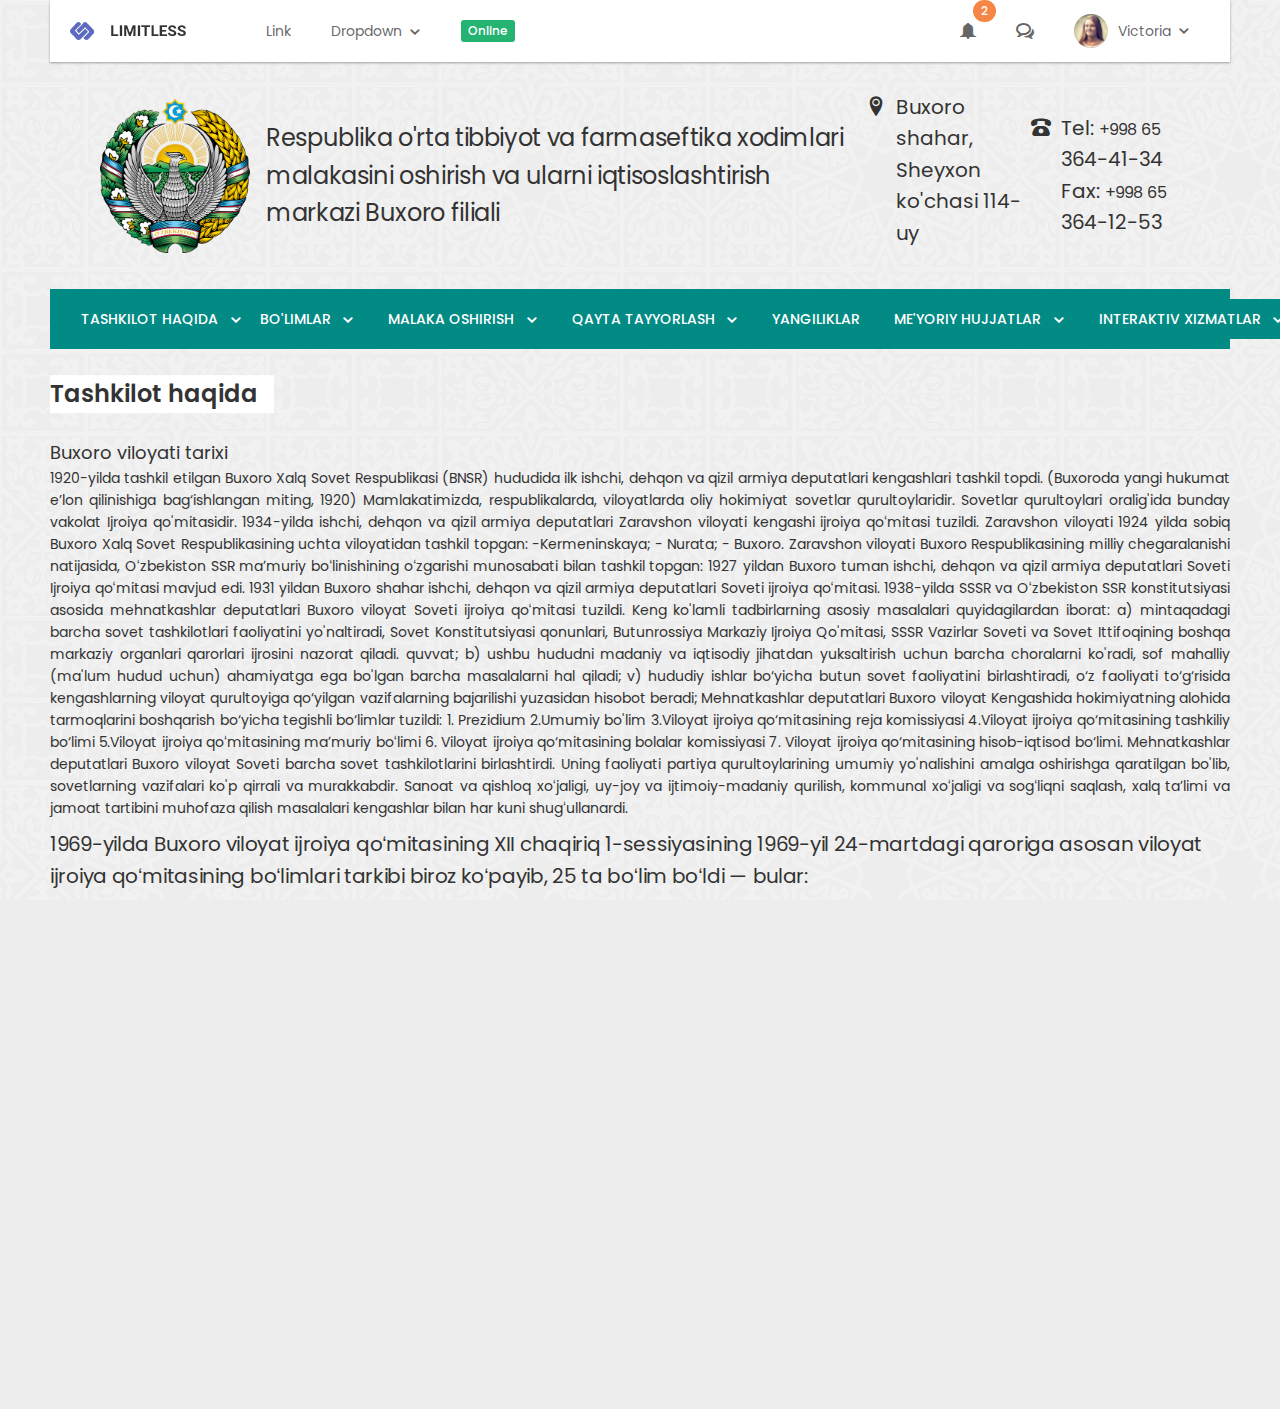
<file: pages/tashkilot_haqida.html>
<!DOCTYPE html>
<html lang="en">

<head>
    <meta charset="UTF-8">
    <meta http-equiv="X-UA-Compatible" content="IE=edge">
    <meta name="viewport" content="width=device-width, initial-scale=1.0">
    <title>Document</title>

    <link rel="preconnect" href="https://fonts.googleapis.com">
    <link rel="preconnect" href="https://fonts.gstatic.com" crossorigin>
    <link href="https://fonts.googleapis.com/css2?family=Poppins:wght@400;500;600;700;800&display=swap"
        rel="stylesheet">

    <!-- Global stylesheets -->
    <link href="https://fonts.googleapis.com/css?family=Roboto:400,300,100,500,700,900" rel="stylesheet"
        type="text/css">
    <link href="../global_assets/css/icons/icomoon/styles.min.css" rel="stylesheet" type="text/css">
    <link href="../assets/css/all.min.css" rel="stylesheet" type="text/css">
    <!-- /global stylesheets -->

    <link rel="stylesheet" href="../style.css">

    <!-- Core JS files -->
    <script src="../global_assets/js/main/jquery.min.js"></script>
    <script src="../global_assets/js/main/bootstrap.bundle.min.js"></script>
    <!-- /core JS files -->

    <!-- Theme JS files -->
    <script src="../global_assets/js/plugins/extensions/jquery_ui/core.min.js"></script>
    <script src="../global_assets/js/plugins/forms/selects/select2.min.js"></script>
    <script src="../global_assets/js/plugins/forms/selects/bootstrap_multiselect.js"></script>
    <script src="../global_assets/js/plugins/notifications/pnotify.min.js"></script>
    <script src="../global_assets/js/plugins/notifications/noty.min.js"></script>
    <script src="../global_assets/js/plugins/notifications/jgrowl.min.js"></script>

    <script src="../assets/js/app.js"></script>

    <script src="../global_assets/js/plugins/forms/selects/select2.min.js"></script>
    <script src="../global_assets/js/demo_pages/form_select2.js"></script>

    <script src="https://cdn.jsdelivr.net/npm/@popperjs/core@2.11.5/dist/umd/popper.min.js"
        integrity="sha384-Xe+8cL9oJa6tN/veChSP7q+mnSPaj5Bcu9mPX5F5xIGE0DVittaqT5lorf0EI7Vk"
        crossorigin="anonymous"></script>
    <script src="https://cdn.jsdelivr.net/npm/bootstrap@5.2.0-beta1/dist/js/bootstrap.min.js"
        integrity="sha384-kjU+l4N0Yf4ZOJErLsIcvOU2qSb74wXpOhqTvwVx3OElZRweTnQ6d31fXEoRD1Jy"
        crossorigin="anonymous"></script>
</head>

<body>
    <!-- Main navbar -->
    <!-- <div class="navbar navbar-expand-lg navbar-dark bg-light navbar-static d-flex justify-content-between align-items-center"
        style="padding: 0 100px">
        <div class="navbar-brand text-star">
            <a href="#" class="d-inline-block">
                <div class="language">
                    <a href="#" title="Русский"><img src="../images/rus.jpg" alt=""></a>
                    <a href="#" title="Узбекский" class="px-2"><img src="../images/uzb.jpg" alt=""></a>
                </div>
            </a>
        </div>

        <div class="w-25">
            <input type="search" class="form-control w-100" placeholder="Nima qidiryapsiz?">
        </div>


        <div class="view w-25 d-flex justify-content-end">
            <a href="#" class="icon-phone2 btn btn-light"></a>
            <a href="#" class="incFont btn btn-light">A+</a>
            <a href="#" class="resetFont btn btn-light">A</a>
            <a href="#" class="decFont btn btn-light">A-</a>
        </div>

        <div class="uzstyle d-flex justify-content-end w-25">
            <a href="#" class="px-2 text-center text-dark"><img src="../images/gerb.png" alt="Герб Узбекистана"
                    style="width: 20px;"><br>Gerb</a>
            <a href="#" class="px-2 text-center text-dark"><img src="../images/uzb.jpg" alt="Флаг Узбекистана"
                    style="width: 20px;"><br>Bayroq</a>
            <a href="#" class="px-2 text-center text-dark"><img src="../images/madhiya.png" alt="Гимн Узбекистана"
                    style="width: 20px;"><br>Madhiya</a>
        </div>

    </div> -->
    <!-- /main navbar -->

    <div class="navbar navbar-light navbar-expand-xl">
        <div class="navbar-brand wmin-0 mr-5">
            <a href="index.html" class="d-inline-block">
                <img src="../global_assets/images/logo_dark.png" alt="">
            </a>
        </div>

        <div class="d-xl-none">
            <button class="navbar-toggler" type="button" data-toggle="collapse" data-target="#navbar-demo3-mobile">
                <i class="icon-grid3"></i>
            </button>
        </div>

        <div class="navbar-collapse collapse" id="navbar-demo3-mobile">
            <ul class="navbar-nav">
                <li class="nav-item"><a href="#" class="navbar-nav-link">Link</a></li>
                <li class="nav-item dropdown">
                    <a href="#" class="navbar-nav-link dropdown-toggle" data-toggle="dropdown">Dropdown</a>
                    <div class="dropdown-menu dropdown-menu-right">
                        <a href="#" class="dropdown-item">Action</a>
                        <a href="#" class="dropdown-item">Another action</a>
                        <a href="#" class="dropdown-item">Something else here</a>
                        <a href="#" class="dropdown-item">One more line</a>
                    </div>
                </li>
            </ul>

            <span class="navbar-text ml-xl-3">
                <span class="badge badge-success align-top">Online</span>
            </span>

            <ul class="navbar-nav ml-xl-auto">
                <li class="nav-item">
                    <a href="#" class="navbar-nav-link">
                        <i class="icon-bell2"></i>
                        <span class="d-xl-none ml-2">Notifications</span>
                        <span class="badge badge-warning badge-pill ml-auto ml-xl-0">2</span>
                    </a>
                </li>
                <li class="nav-item">
                    <a href="#" class="navbar-nav-link">
                        <i class="icon-bubbles4"></i>
                        <span class="d-xl-none ml-2">Messages</span>
                    </a>
                </li>
                <li class="nav-item dropdown dropdown-user">
                    <a href="#" class="navbar-nav-link d-flex align-items-center dropdown-toggle"
                        data-toggle="dropdown">
                        <img src="../global_assets/images/demo/users/face11.jpg" class="rounded-circle mr-2" height="34"
                            alt="">
                        <span>Victoria</span>
                    </a>

                    <div class="dropdown-menu dropdown-menu-right">
                        <a href="#" class="dropdown-item">Action</a>
                        <a href="#" class="dropdown-item">Another action</a>
                        <a href="#" class="dropdown-item">Something else here</a>
                        <a href="#" class="dropdown-item">One more line</a>
                    </div>
                </li>
            </ul>
        </div>
    </div>

    <div class="my-4" style="padding: 0 50px;">
        <div class="d-flex justify-content-between align-items-center">
            <div class="d-flex justify-content-center align-items-center">
                <a href="../index.html" class="logo">
                    <!-- <span class="logo__img-wrapp"></span> -->
                    <img src="../images/gerb.png" alt="" style="width: 150px;">
                </a>
                <h2 class="text-dark p-0 m-0 ml-2" style="width: 600px; margin-left: 16px !important;">
                    Respublika o'rta tibbiyot va farmaseftika xodimlari malakasini oshirish va ularni iqtisoslashtirish
                    markazi Buxoro filiali
                </h2>
            </div>

            <div class="d-flex align-items-star">
                <i class="icon-location3 mr-2 pt-1" style="font-size: 20px;"></i>
                <p style="font-size: 20px;">
                    Buxoro shahar,<br>
                    Sheyxon ko'chasi 114-uy
                </p>
            </div>

            <div class="d-flex align-items-star">
                <i class="icon-phone mr-2 pt-1" style="font-size: 20px;"></i>
                <div style="font-size: 20px;">
                    Tel: <a href="tel:+998653644134" class="text-dark"><small>+998 65</small> 364-41-34</a><br>
                    Fax: <a href="tel:+998653641253" class="text-dark"><small>+998 65</small> 364-12-53</a>
                </div>
            </div>
        </div>
        <!-- header -->
    </div>

    <div class="d-flex justify-content-between py-2 px-4" style="background-color: #028A85;">

        <div class="dropdown">
            <a class="btn dropdown-toggle px-0" style="background-color: #028A85; color: #fff" href="#" role="button"
                id="dropdownMenuLink" data-bs-toggle="dropdown" aria-expanded="false">
                Tashkilot haqida
            </a>

            <ul class="dropdown-menu" aria-labelledby="dropdownMenuLink">
                <li><a class="dropdown-item" href="./tashkilot_haqida.html">Tashkilot haqida</a></li>
                <li><a class="dropdown-item" href="./rahbariyat.html">Rahbariyat</a></li>
                <li><a class="dropdown-item" href="#">Axborot-resurz markazi</a></li>
            </ul>
        </div>

        <div class="dropdown">
            <a class="btn dropdown-toggle" style="background-color: #028A85; color: #fff" href="#" role="button"
                id="dropdownMenuLink" data-bs-toggle="dropdown" aria-expanded="false">
                Bo'limlar
            </a>

            <ul class="dropdown-menu" aria-labelledby="dropdownMenuLink">
                <li><a class="dropdown-item" href="#">Bo'lim nomalari</a></li>
                <li><a class="dropdown-item" href="#">Bo'lim haqida</a></li>
            </ul>
        </div>

        <div class="dropdown">
            <a class="btn dropdown-toggle" style="background-color: #028A85; color: #fff" href="#" role="button"
                id="dropdownMenuLink" data-bs-toggle="dropdown" aria-expanded="false">
                Malaka oshirish
            </a>

            <ul class="dropdown-menu" aria-labelledby="dropdownMenuLink">
                <li><a class="dropdown-item" href="#">O'quv rejasi</a></li>
                <li><a class="dropdown-item" href="#">O'quv dasturi</a></li>
                <li><a class="dropdown-item" href="#">Umumiy malaka tartibi</a></li>
                <li><a class="dropdown-item" href="#">Mutaxasislik fanlar</a></li>
            </ul>
        </div>

        <div class="dropdown">
            <a class="btn dropdown-toggle" style="background-color: #028A85; color: #fff" href="#" role="button"
                id="dropdownMenuLink" data-bs-toggle="dropdown" aria-expanded="false">
                Qayta tayyorlash
            </a>

            <ul class="dropdown-menu" aria-labelledby="dropdownMenuLink">
                <li><a class="dropdown-item" href="#">O'quv kursi dasturi</a></li>
                <li><a class="dropdown-item" href="#">O'quv Rejasi</a></li>
                <li><a class="dropdown-item" href="#">Majmualar</a></li>
            </ul>
        </div>

        <a class="btn" style="background-color: #028A85; color: #fff" href="#" role="button">
            yangiliklar
        </a>

        <div class="dropdown">
            <a class="btn dropdown-toggle" style="background-color: #028A85; color: #fff" href="#" role="button"
                id="dropdownMenuLink" data-bs-toggle="dropdown" aria-expanded="false">
                Me'yoriy hujjatlar
            </a>

            <ul class="dropdown-menu" aria-labelledby="dropdownMenuLink">
                <li><a class="dropdown-item" href="#">O'zbekiston Respublikasi Prezident qarorlari</a></li>
                <li><a class="dropdown-item" href="#">O'zbekiston Respublikasi Prezident farmoyishlari</a></li>
                <li><a class="dropdown-item" href="#">Vazirlar mahkamasi qarori</a></li>
            </ul>
        </div>

        <div class="dropdown">
            <a class="btn dropdown-toggle" style="background-color: #028A85; color: #fff" href="#" role="button"
                id="dropdownMenuLink" data-bs-toggle="dropdown" aria-expanded="false">
                Interaktiv xizmatlar
            </a>

            <ul class="dropdown-menu" aria-labelledby="dropdownMenuLink">
                <li><a class="dropdown-item" href="#">Virtual qabulxona</a></li>
                <li><a class="dropdown-item" href="#">Qayta aloqa</a></li>
            </ul>
        </div>
    </div>

    <main>
        <div style="position: relative; width: 100%; height: 50px;" class="my-3">
            <p class="p-0 m-0"
                style="font-weight: 600; padding-right: 16px !important; font-size: 24px; background-color: white; position: absolute; top: 50%; transform: translateY(-50%); z-index: 2;">
                Tashkilot haqida</p>
            <span
                style="width: 100%; height: 2px; display: block; position: absolute; top: 50%; transform: translateY(-50%);"
                class="bg-light"></span>
        </div>

        <div className="p-2 text-light rounded bg-secondary text-center mb-2" style="font-size: 18px">Buxoro
            viloyati tarixi</div>

        <p style="text-align: justify">
            1920-yilda tashkil etilgan Buxoro Xalq Sovet Respublikasi (BNSR) hududida ilk ishchi, dehqon va qizil armiya
            deputatlari kengashlari tashkil topdi. (Buxoroda yangi hukumat e’lon qilinishiga bag‘ishlangan miting, 1920)

            Mamlakatimizda, respublikalarda, viloyatlarda oliy hokimiyat sovetlar qurultoylaridir. Sovetlar qurultoylari
            oralig'ida bunday vakolat Ijroiya qo'mitasidir. 1934-yilda ishchi, dehqon va qizil armiya deputatlari
            Zaravshon viloyati kengashi ijroiya qoʻmitasi tuzildi.

            Zaravshon viloyati 1924 yilda sobiq Buxoro Xalq Sovet Respublikasining uchta viloyatidan tashkil topgan:

            -Kermeninskaya;

            - Nurata;

            - Buxoro.

            Zaravshon viloyati Buxoro Respublikasining milliy chegaralanishi natijasida, Oʻzbekiston SSR maʼmuriy
            boʻlinishining oʻzgarishi munosabati bilan tashkil topgan:

            1927 yildan Buxoro tuman ishchi, dehqon va qizil armiya deputatlari Soveti Ijroiya qoʻmitasi mavjud edi.

            1931 yildan Buxoro shahar ishchi, dehqon va qizil armiya deputatlari Soveti ijroiya qoʻmitasi.

            1938-yilda SSSR va Oʻzbekiston SSR konstitutsiyasi asosida mehnatkashlar deputatlari Buxoro viloyat Soveti
            ijroiya qoʻmitasi tuzildi.

            Keng ko'lamli tadbirlarning asosiy masalalari quyidagilardan iborat:

            a) mintaqadagi barcha sovet tashkilotlari faoliyatini yo'naltiradi, Sovet Konstitutsiyasi qonunlari,
            Butunrossiya Markaziy Ijroiya Qo'mitasi, SSSR Vazirlar Soveti va Sovet Ittifoqining boshqa markaziy
            organlari qarorlari ijrosini nazorat qiladi. quvvat;

            b) ushbu hududni madaniy va iqtisodiy jihatdan yuksaltirish uchun barcha choralarni ko'radi, sof mahalliy
            (ma'lum hudud uchun) ahamiyatga ega bo'lgan barcha masalalarni hal qiladi;

            v) hududiy ishlar bo‘yicha butun sovet faoliyatini birlashtiradi, o‘z faoliyati to‘g‘risida kengashlarning
            viloyat qurultoyiga qo‘yilgan vazifalarning bajarilishi yuzasidan hisobot beradi;

            Mehnatkashlar deputatlari Buxoro viloyat Kengashida hokimiyatning alohida tarmoqlarini boshqarish bo‘yicha
            tegishli bo‘limlar tuzildi:

            1. Prezidium

            2.Umumiy bo'lim

            3.Viloyat ijroiya qo‘mitasining reja komissiyasi

            4.Viloyat ijroiya qo‘mitasining tashkiliy bo‘limi

            5.Viloyat ijroiya qoʻmitasining maʼmuriy boʻlimi

            6. Viloyat ijroiya qo‘mitasining bolalar komissiyasi

            7. Viloyat ijroiya qo‘mitasining hisob-iqtisod bo‘limi.

            Mehnatkashlar deputatlari Buxoro viloyat Soveti barcha sovet tashkilotlarini birlashtirdi. Uning faoliyati
            partiya qurultoylarining umumiy yo'nalishini amalga oshirishga qaratilgan bo'lib, sovetlarning vazifalari
            ko'p qirrali va murakkabdir. Sanoat va qishloq xoʻjaligi, uy-joy va ijtimoiy-madaniy qurilish, kommunal
            xoʻjaligi va sogʻliqni saqlash, xalq taʼlimi va jamoat tartibini muhofaza qilish masalalari kengashlar bilan
            har kuni shugʻullanardi.
        </p>

        <div className="list-feed mx-0">
            <h4>1969-yilda Buxoro viloyat ijroiya qoʻmitasining XII chaqiriq 1-sessiyasining 1969-yil 24-martdagi
                qaroriga asosan viloyat ijroiya qoʻmitasining boʻlimlari tarkibi biroz koʻpayib, 25 ta boʻlim boʻldi —
                bular:</h4>
            <div className="list-feed-item">
                <a href="/">David Linner</a> requested refund for a double bank card charge
            </div>

            <div className="list-feed-item">
                User <a href="/">Christopher Wallace</a> from Google is awaiting for staff reply
            </div>

            <div className="list-feed-item">
                Ticket <strong>#43683</strong> has been resolved by <a href="/">Victoria Wilson</a>
            </div>

            <div className="list-feed-item">
                <a href="/">Eugene Kopyov</a> merged <strong>Master</strong>, <strong>Demo</strong> and
                <strong>Dev</strong> branches
            </div>

            <div className="list-feed-item">
                All sellers have received payouts for December, 2016!
            </div>

            <div className="list-feed-item">
                <a href="/">Chris Arney</a> created a new ticket <strong>#43136</strong> and assigned to <a
                    href="/">John Nod</a>
            </div>

            <div className="list-feed-item">
                <a href="/">David Linner</a> requested refund for a double bank card charge
            </div>

            <div className="list-feed-item">
                User <a href="/">Christopher Wallace</a> from Google is awaiting for staff reply
            </div>

            <div className="list-feed-item">
                Ticket <strong>#43683</strong> has been resolved by <a href="/">Victoria Wilson</a>
            </div>

            <div className="list-feed-item">
                <a href="/">Eugene Kopyov</a> merged <strong>Master</strong>, <strong>Demo</strong> and
                <strong>Dev</strong> branches
            </div>

            <div className="list-feed-item">
                All sellers have received payouts for December, 2016!
            </div>

            <div className="list-feed-item">
                <a href="/">Chris Arney</a> created a new ticket <strong>#43136</strong> and assigned to <a
                    href="/">John Nod</a>
            </div>
        </div>
    </main>

    <div class="footer-main mt-4 p-4">
        <div class="wrap-container">
            <div class="wrap-row"
                style="width: 100%; display: flex; justify-content: center; align-items: center; gap: 32px;">
                <div class="footer-social" style="width: 300px;">
                    <p>Materialdan to‘liq yoki qisman foydalanilganda, tdi.uz manbasi ko‘rsatilishi shart.</p>
                    <p class="mt-3">
                        Ijtimoiy tarmoqlarda:
                        <a target="_blank" href="#" class="mx-2"><i class="icon-twitter2"></i></a>
                        <a target="_blank" href="#" class="mx-2"><i class="icon-facebook2"></i></a>
                        <a target="_blank" href="#" class="mx-2"><i class="icon-instagram"></i></a>
                    </p>
                </div>

                <div class="footer-contact" style="height: 150px;">
                    <div class="box-con">
                        <div class="contact-box">
                            <div class="contact-icon"><i class="icon-phone"></i></div>
                            <div class="contact-text">
                                <p class="m-0">Inspeksiya telefoni</p>
                                <a href="tel:+998712310753">+998 71 231-07-53</a>
                            </div>
                        </div>
                        <div class="contact-box">
                            <div class="contact-icon"><i class="icon-envelope"></i></div>
                            <div class="contact-text">
                                <p class="m-0">Elektron pochta</p>
                                <a href="mailto:info@tdi.uz">info@tdi.uz</a>
                            </div>
                        </div>
                        <div class="contact-box">
                            <div class="contact-icon"><i class="icon-location3"></i></div>
                            <div class="contact-text">
                                <p class="m-0">Manzilimiz</p>
                                <a href="#">Nurxon ko‘chasi, 21-uy</a>
                            </div>
                        </div>
                    </div>
                    <hr>
                    <p>100115, O‘zbekiston, Toshkent shahri, Chilonzor tumani, Nurxon ko‘chasi, 21-uy.<br>
                        Ish kunlari: dushanba-juma (9:00-18:00, 13:00-14:00gacha tushlik).<br>
                        Dam olish kunlari: shanba, yakshanba va bayram kunlari.</p><br>
                    <p></p>

                </div>
            </div>
        </div>
    </div>
</body>

</html>
</file>
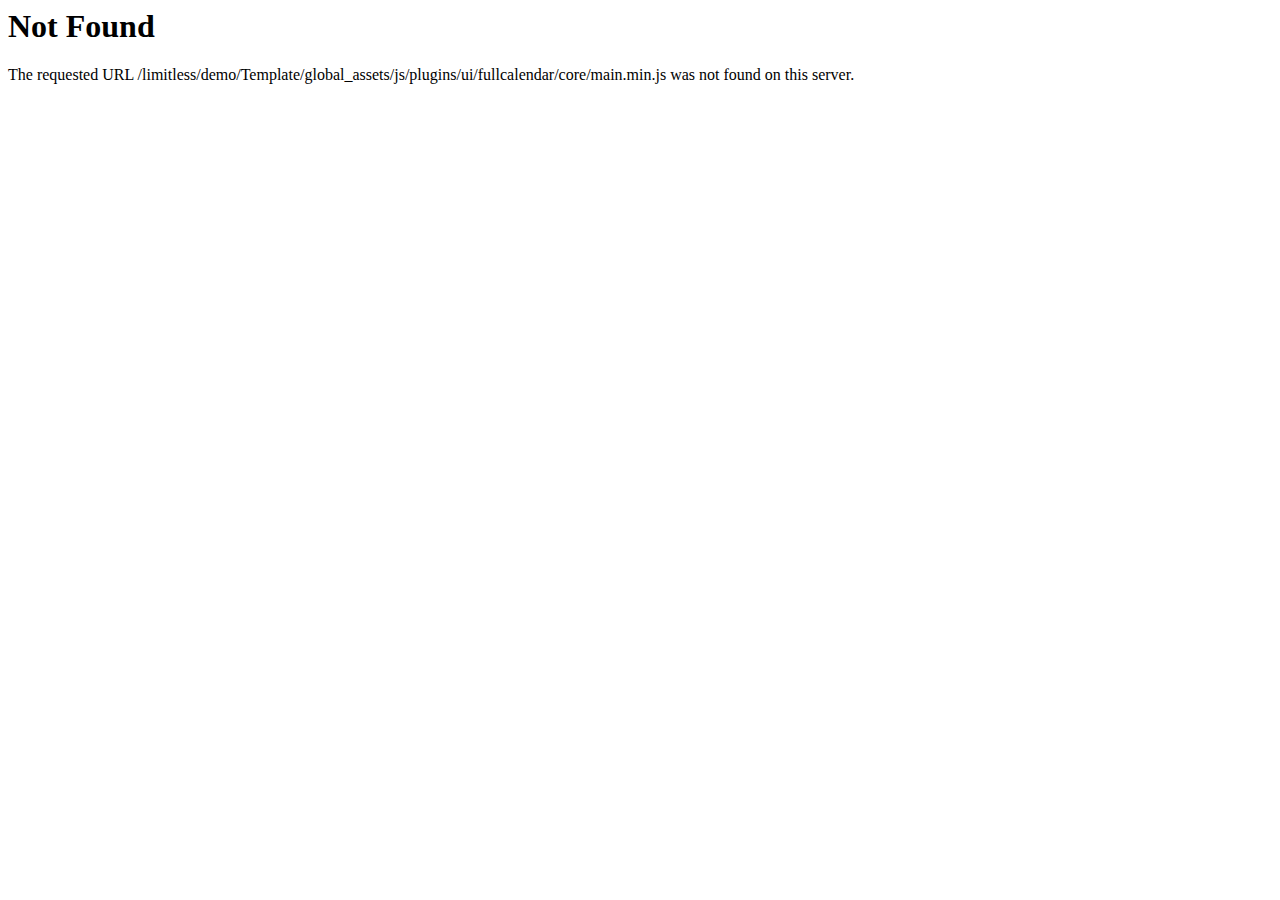
<file: global_assets/js/plugins/ui/fullcalendar/core/main.min.html>
<!DOCTYPE HTML PUBLIC "-//IETF//DTD HTML 2.0//EN">
<html><head>
<title>404 Not Found</title>
</head><body>
<h1>Not Found</h1>
<p>The requested URL /limitless/demo/Template/global_assets/js/plugins/ui/fullcalendar/core/main.min.js was not found on this server.</p>
</body></html>
</file>
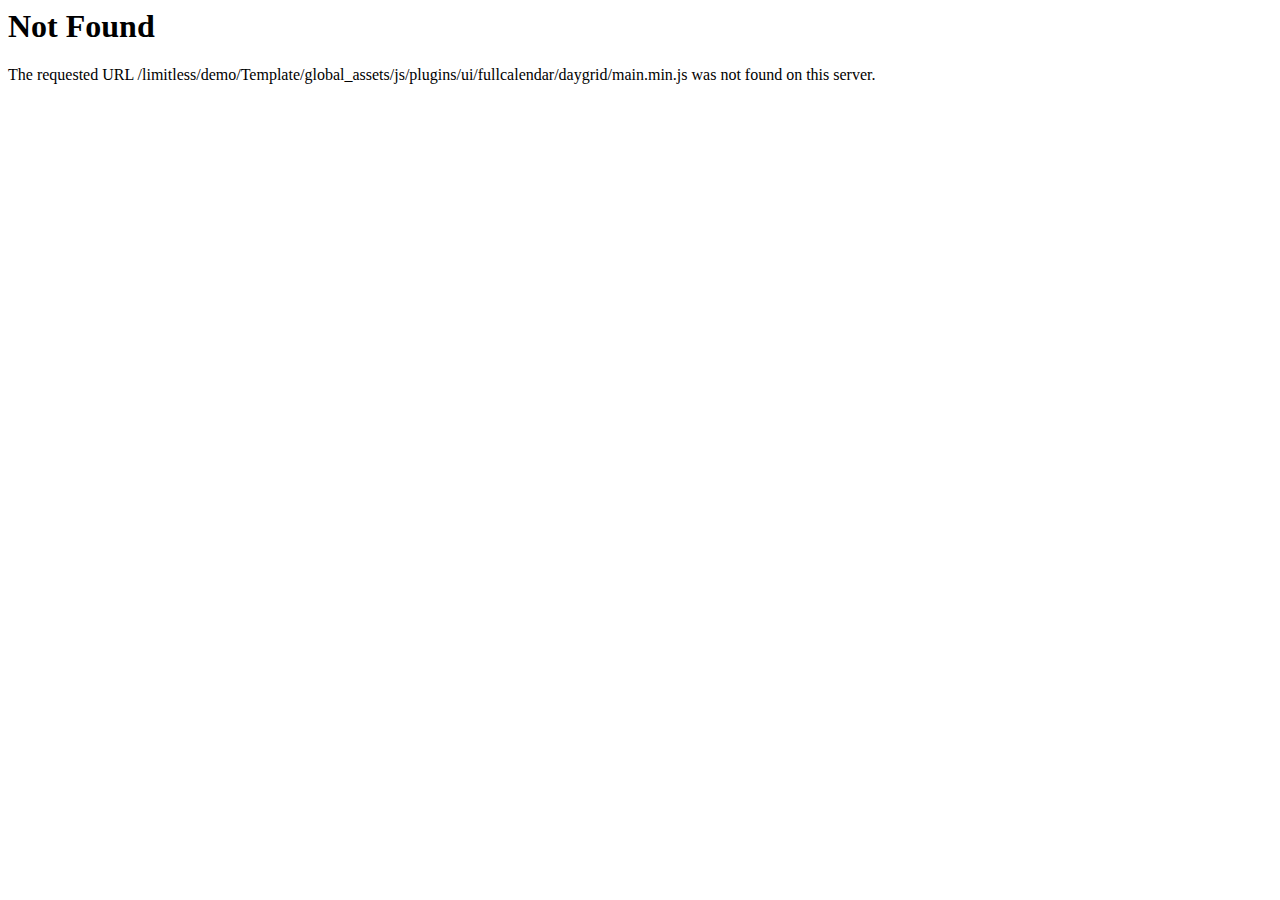
<file: global_assets/js/plugins/ui/fullcalendar/daygrid/main.min.html>
<!DOCTYPE HTML PUBLIC "-//IETF//DTD HTML 2.0//EN">
<html><head>
<title>404 Not Found</title>
</head><body>
<h1>Not Found</h1>
<p>The requested URL /limitless/demo/Template/global_assets/js/plugins/ui/fullcalendar/daygrid/main.min.js was not found on this server.</p>
</body></html>
</file>
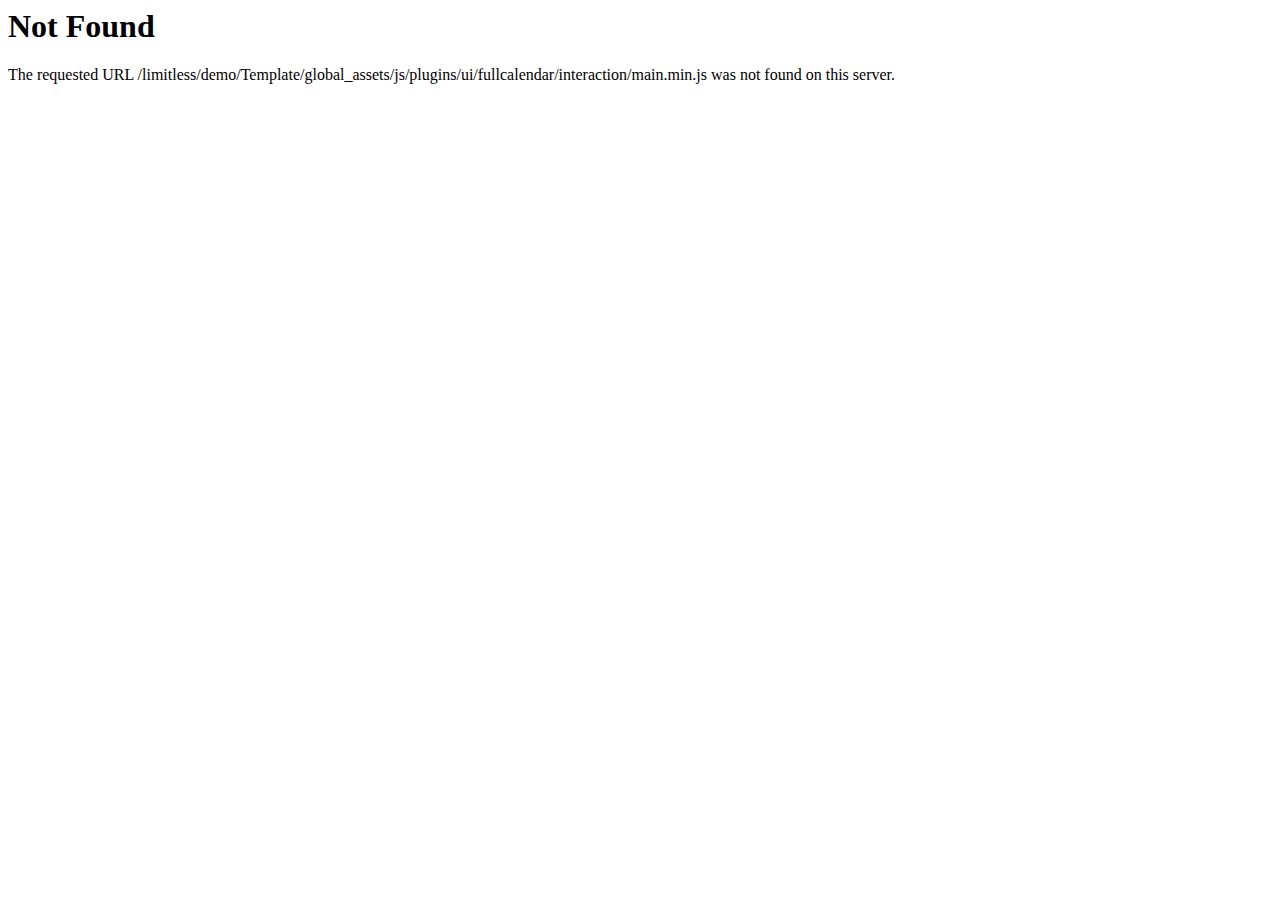
<file: global_assets/js/plugins/ui/fullcalendar/interaction/main.min.html>
<!DOCTYPE HTML PUBLIC "-//IETF//DTD HTML 2.0//EN">
<html><head>
<title>404 Not Found</title>
</head><body>
<h1>Not Found</h1>
<p>The requested URL /limitless/demo/Template/global_assets/js/plugins/ui/fullcalendar/interaction/main.min.js was not found on this server.</p>
</body></html>
</file>
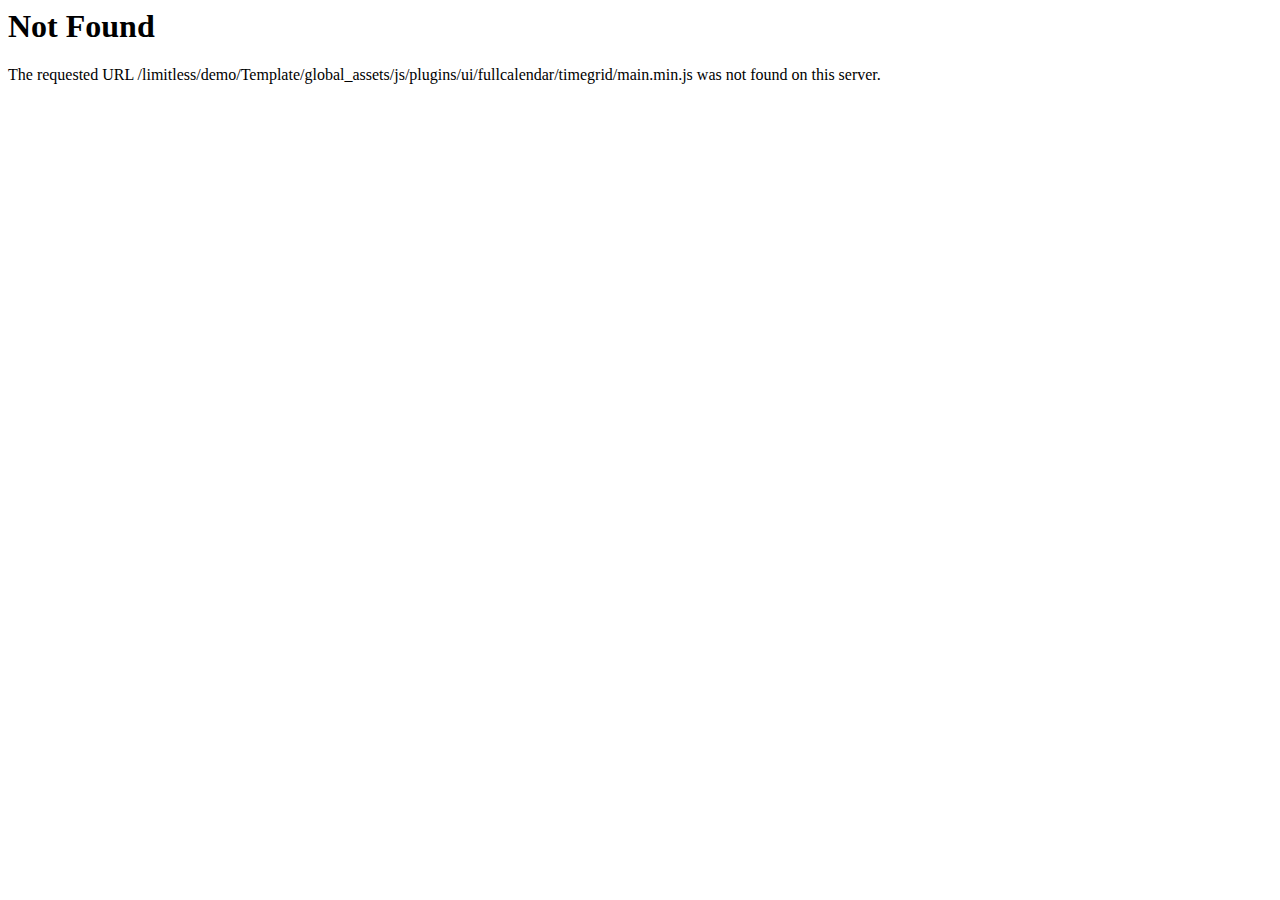
<file: global_assets/js/plugins/ui/fullcalendar/timegrid/main.min.html>
<!DOCTYPE HTML PUBLIC "-//IETF//DTD HTML 2.0//EN">
<html><head>
<title>404 Not Found</title>
</head><body>
<h1>Not Found</h1>
<p>The requested URL /limitless/demo/Template/global_assets/js/plugins/ui/fullcalendar/timegrid/main.min.js was not found on this server.</p>
</body></html>
</file>
<file: style.css>
* {
    margin: 0;
    padding: 0;
    box-sizing: border-box;
}

body {
    overflow: auto;
    padding: 0 50px;
    background-image: url('./images/fon.png');
    font-family: 'Poppins', sans-serif;
}

.asosiy {
    background-color: #E5E5E5;
}

body::-webkit-scrollbar {
    width: 0;
}

.basic {
    display: grid;
    grid-template-columns: 7fr 5fr;
    grid-auto-rows: 250px;
    gap: 16px;
}

.basic>div {
    position: relative;
}

.basic>div:nth-child(1) {
    grid-row: span 2;
}

.basic>div img {
    width: 100%;
    height: 100%;
    object-fit: cover;
}

.basic>div .info {
    width: 100%;
    height: 100px;
    padding: 0 16px;
    text-align: justify;
    position: absolute;
    bottom: 0;
    background-color: rgba(2, 138, 133, 0.6)
}

.directions {
    display: grid;
    grid-template-columns: repeat(3, 1fr);
    grid-auto-rows: 90px;
    gap: 16px;
    transition: .3s;
}

.direction {
    box-shadow: rgba(100, 100, 111, 0.2) 0px 7px 29px 0px;
    transition: .3s;
    width: 300px;
    height: 120px;
}

.directions>div {
    transition: .3s;
    cursor: pointer;
}

.directions>div:hover {
    box-shadow: rgba(0, 0, 0, 0.35) 0px 5px 15px;
    transform: translateY(-10px);
    background-color: #deeceb !important;
    color: #45748a !important;
}

.direction:hover {
    box-shadow: rgba(0, 0, 0, 0.35) 0px 5px 15px;
    background-color: rgba(2, 138, 133, 0.2);
    transform: translateY(-10px);
}

/* #028A85 */

.info span {
    overflow: hidden;
    display: -webkit-box;
    -webkit-line-clamp: 2;
    -webkit-box-orient: vertical;
}

.per-contact {
    list-style: none;
    display: grid;
    grid-template-columns: 1fr 1fr;
    grid-auto-rows: 50px;
}

.per-contact a,
.per-contact span {
    color: black;
    margin-left: 8px;
}

.per-contact .date {
    display: flex;
    align-items: flex-start;
}

.useful-slider {
    display: flex;
    justify-content: space-between;
}

.useful-slider span {
    text-align: justify;
}


.footer-main {
    background: #028a85;
    color: #fff;
}

.box-con {
    display: flex;
    gap: 54px;
}

.contact-box {
    display: flex;
    gap: 8px;
}

.contact-box i {
    font-size: 36px;
}

.contact-box a {
    color: #fff;
    font-weight: 600;
}

.footer-social i {
    font-size: 24px;
    color: #fff;
}

.items {
    width: 90%;
    margin: 0px auto;
    margin-top: 100px;
}

.slick-slide {
    margin: 10px;
}

.slick-slide img {
    width: 100%;
    border: 0px solid #fff;
}

.rahbariyat {
    display: grid;
    grid-template-columns: 1fr 1fr;
    gap: 16px;
}

.yunalish {
    font-size: 18px;
}

.nav-link:before {
    content: none !important;
}

.nav-tabs-highlight .nav-link.active {
    border-top: 2px solid #028a85 !important;
}

.basic>div {
    overflow: hidden;
}

.basic>div:hover {
    box-shadow: rgba(0, 0, 0, 0.35) 0px 5px 15px;
}

.basic>div img {
    transition: .3s;
    cursor: pointer;
}

.basic>div img:hover {
    transform: scale(1.2);
}
</file>
<file: global_assets/css/icons/icomoon/styles.min.css>
@font-face{font-family:icomoon;src:url(fonts/icomoone627.eot?3p0rtw);src:url(fonts/icomoond41d.eot?#iefix3p0rtw) format("embedded-opentype"),url(fonts/icomoone627.woff?3p0rtw) format("woff"),url(fonts/icomoone627.ttf?3p0rtw) format("truetype"),url(fonts/icomoone627.svg?3p0rtw#icomoon) format("svg");font-weight:400;font-style:normal}[class*=" icon-"],[class^=icon-]{font-family:icomoon!important;speak:none;font-style:normal;font-weight:400;font-variant:normal;text-transform:none;line-height:1;min-width:1em;display:inline-block;text-align:center;font-size:1rem;vertical-align:middle;position:relative;top:-1px;-webkit-font-smoothing:antialiased;-moz-osx-font-smoothing:grayscale}.icon-1x{font-size:1rem}.icon-2x{font-size:2rem}.icon-3x{font-size:3rem}.icon-4x{font-size:4rem}.icon-5x{font-size:5rem}.icon-rotate-90{-webkit-transform:rotate(90deg);transform:rotate(90deg)}.icon-rotate-180{-webkit-transform:rotate(180deg);transform:rotate(180deg)}.icon-rotate-270{-webkit-transform:rotate(270deg);transform:rotate(270deg)}.icon-flip-horizontal{-webkit-transform:scale(-1,1);transform:scale(-1,1)}.icon-flip-vertical{-webkit-transform:scale(1,-1);transform:scale(1,-1)}.icon-flip-horizontal.icon-flip-vertical{-webkit-transform:scale(-1,-1);transform:scale(-1,-1)}.icon-home:before{content:"\e900"}.icon-home2:before{content:"\e901"}.icon-home5:before{content:"\e904"}.icon-home7:before{content:"\e906"}.icon-home8:before{content:"\e907"}.icon-home9:before{content:"\e908"}.icon-office:before{content:"\e909"}.icon-city:before{content:"\e90a"}.icon-newspaper:before{content:"\e90b"}.icon-magazine:before{content:"\e90c"}.icon-design:before{content:"\e90d"}.icon-pencil:before{content:"\e90e"}.icon-pencil3:before{content:"\e910"}.icon-pencil4:before{content:"\e911"}.icon-pencil5:before{content:"\e912"}.icon-pencil6:before{content:"\e913"}.icon-pencil7:before{content:"\e914"}.icon-eraser:before{content:"\e915"}.icon-eraser2:before{content:"\e916"}.icon-eraser3:before{content:"\e917"}.icon-quill2:before{content:"\e919"}.icon-quill4:before{content:"\e91b"}.icon-pen:before{content:"\e91c"}.icon-pen-plus:before{content:"\e91d"}.icon-pen-minus:before{content:"\e91e"}.icon-pen2:before{content:"\e91f"}.icon-blog:before{content:"\e925"}.icon-pen6:before{content:"\e927"}.icon-brush:before{content:"\e928"}.icon-spray:before{content:"\e929"}.icon-color-sampler:before{content:"\e92c"}.icon-toggle:before{content:"\e92d"}.icon-bucket:before{content:"\e92e"}.icon-gradient:before{content:"\e930"}.icon-eyedropper:before{content:"\e931"}.icon-eyedropper2:before{content:"\e932"}.icon-eyedropper3:before{content:"\e933"}.icon-droplet:before{content:"\e934"}.icon-droplet2:before{content:"\e935"}.icon-color-clear:before{content:"\e937"}.icon-paint-format:before{content:"\e938"}.icon-stamp:before{content:"\e939"}.icon-image2:before{content:"\e93c"}.icon-image-compare:before{content:"\e93d"}.icon-images2:before{content:"\e93e"}.icon-image3:before{content:"\e93f"}.icon-images3:before{content:"\e940"}.icon-image4:before{content:"\e941"}.icon-image5:before{content:"\e942"}.icon-camera:before{content:"\e944"}.icon-shutter:before{content:"\e947"}.icon-headphones:before{content:"\e948"}.icon-headset:before{content:"\e949"}.icon-music:before{content:"\e94a"}.icon-album:before{content:"\e950"}.icon-tape:before{content:"\e952"}.icon-piano:before{content:"\e953"}.icon-speakers:before{content:"\e956"}.icon-play:before{content:"\e957"}.icon-clapboard-play:before{content:"\e959"}.icon-clapboard:before{content:"\e95a"}.icon-media:before{content:"\e95b"}.icon-presentation:before{content:"\e95c"}.icon-movie:before{content:"\e95d"}.icon-film:before{content:"\e95e"}.icon-film2:before{content:"\e95f"}.icon-film3:before{content:"\e960"}.icon-film4:before{content:"\e961"}.icon-video-camera:before{content:"\e962"}.icon-video-camera2:before{content:"\e963"}.icon-video-camera-slash:before{content:"\e964"}.icon-video-camera3:before{content:"\e965"}.icon-dice:before{content:"\e96a"}.icon-chess-king:before{content:"\e972"}.icon-chess-queen:before{content:"\e973"}.icon-chess:before{content:"\e978"}.icon-megaphone:before{content:"\e97a"}.icon-new:before{content:"\e97b"}.icon-connection:before{content:"\e97c"}.icon-station:before{content:"\e981"}.icon-satellite-dish2:before{content:"\e98a"}.icon-feed:before{content:"\e9b3"}.icon-mic2:before{content:"\e9ce"}.icon-mic-off2:before{content:"\e9e0"}.icon-book:before{content:"\e9e1"}.icon-book2:before{content:"\e9e9"}.icon-book-play:before{content:"\e9fd"}.icon-book3:before{content:"\ea01"}.icon-bookmark:before{content:"\ea02"}.icon-books:before{content:"\ea03"}.icon-archive:before{content:"\ea04"}.icon-reading:before{content:"\ea05"}.icon-library2:before{content:"\ea06"}.icon-graduation2:before{content:"\ea07"}.icon-file-text:before{content:"\ea08"}.icon-profile:before{content:"\ea09"}.icon-file-empty:before{content:"\ea0a"}.icon-file-empty2:before{content:"\ea0b"}.icon-files-empty:before{content:"\ea0c"}.icon-files-empty2:before{content:"\ea0d"}.icon-file-plus:before{content:"\ea0e"}.icon-file-plus2:before{content:"\ea0f"}.icon-file-minus:before{content:"\ea10"}.icon-file-minus2:before{content:"\ea11"}.icon-file-download:before{content:"\ea12"}.icon-file-download2:before{content:"\ea13"}.icon-file-upload:before{content:"\ea14"}.icon-file-upload2:before{content:"\ea15"}.icon-file-check:before{content:"\ea16"}.icon-file-check2:before{content:"\ea17"}.icon-file-eye:before{content:"\ea18"}.icon-file-eye2:before{content:"\ea19"}.icon-file-text2:before{content:"\ea1a"}.icon-file-text3:before{content:"\ea1b"}.icon-file-picture:before{content:"\ea1c"}.icon-file-picture2:before{content:"\ea1d"}.icon-file-music:before{content:"\ea1e"}.icon-file-music2:before{content:"\ea1f"}.icon-file-play:before{content:"\ea20"}.icon-file-play2:before{content:"\ea21"}.icon-file-video:before{content:"\ea22"}.icon-file-video2:before{content:"\ea23"}.icon-copy:before{content:"\ea24"}.icon-copy2:before{content:"\ea25"}.icon-file-zip:before{content:"\ea26"}.icon-file-zip2:before{content:"\ea27"}.icon-file-xml:before{content:"\ea28"}.icon-file-xml2:before{content:"\ea29"}.icon-file-css:before{content:"\ea2a"}.icon-file-css2:before{content:"\ea2b"}.icon-file-presentation:before{content:"\ea2c"}.icon-file-presentation2:before{content:"\ea2d"}.icon-file-stats:before{content:"\ea2e"}.icon-file-stats2:before{content:"\ea2f"}.icon-file-locked:before{content:"\ea30"}.icon-file-locked2:before{content:"\ea31"}.icon-file-spreadsheet:before{content:"\ea32"}.icon-file-spreadsheet2:before{content:"\ea33"}.icon-copy3:before{content:"\ea34"}.icon-copy4:before{content:"\ea35"}.icon-paste:before{content:"\ea36"}.icon-paste2:before{content:"\ea37"}.icon-paste3:before{content:"\ea38"}.icon-paste4:before{content:"\ea39"}.icon-stack:before{content:"\ea3a"}.icon-stack2:before{content:"\ea3b"}.icon-stack3:before{content:"\ea3c"}.icon-folder:before{content:"\ea3d"}.icon-folder-search:before{content:"\ea3e"}.icon-folder-download:before{content:"\ea3f"}.icon-folder-upload:before{content:"\ea40"}.icon-folder-plus:before{content:"\ea41"}.icon-folder-plus2:before{content:"\ea42"}.icon-folder-minus:before{content:"\ea43"}.icon-folder-minus2:before{content:"\ea44"}.icon-folder-check:before{content:"\ea45"}.icon-folder-heart:before{content:"\ea46"}.icon-folder-remove:before{content:"\ea47"}.icon-folder2:before{content:"\ea48"}.icon-folder-open:before{content:"\ea49"}.icon-folder3:before{content:"\ea4a"}.icon-folder4:before{content:"\ea4b"}.icon-folder-plus3:before{content:"\ea4c"}.icon-folder-minus3:before{content:"\ea4d"}.icon-folder-plus4:before{content:"\ea4e"}.icon-folder-minus4:before{content:"\ea4f"}.icon-folder-download2:before{content:"\ea50"}.icon-folder-upload2:before{content:"\ea51"}.icon-folder-download3:before{content:"\ea52"}.icon-folder-upload3:before{content:"\ea53"}.icon-folder5:before{content:"\ea54"}.icon-folder-open2:before{content:"\ea55"}.icon-folder6:before{content:"\ea56"}.icon-folder-open3:before{content:"\ea57"}.icon-certificate:before{content:"\ea58"}.icon-cc:before{content:"\ea59"}.icon-price-tag:before{content:"\ea5a"}.icon-price-tag2:before{content:"\ea5b"}.icon-price-tags:before{content:"\ea5c"}.icon-price-tag3:before{content:"\ea5d"}.icon-price-tags2:before{content:"\ea5e"}.icon-barcode2:before{content:"\ea5f"}.icon-qrcode:before{content:"\ea60"}.icon-ticket:before{content:"\ea61"}.icon-theater:before{content:"\ea62"}.icon-store:before{content:"\ea63"}.icon-store2:before{content:"\ea64"}.icon-cart:before{content:"\ea65"}.icon-cart2:before{content:"\ea66"}.icon-cart4:before{content:"\ea67"}.icon-cart5:before{content:"\ea68"}.icon-cart-add:before{content:"\ea69"}.icon-cart-add2:before{content:"\ea6a"}.icon-cart-remove:before{content:"\ea6b"}.icon-basket:before{content:"\ea6c"}.icon-bag:before{content:"\ea6d"}.icon-percent:before{content:"\ea6f"}.icon-coins:before{content:"\ea70"}.icon-coin-dollar:before{content:"\ea71"}.icon-coin-euro:before{content:"\ea72"}.icon-coin-pound:before{content:"\ea73"}.icon-coin-yen:before{content:"\ea74"}.icon-piggy-bank:before{content:"\ea75"}.icon-wallet:before{content:"\ea76"}.icon-cash:before{content:"\ea77"}.icon-cash2:before{content:"\ea78"}.icon-cash3:before{content:"\ea79"}.icon-cash4:before{content:"\ea7a"}.icon-credit-card:before{content:"\ea6e"}.icon-credit-card2:before{content:"\ea7b"}.icon-calculator4:before{content:"\ea7c"}.icon-calculator2:before{content:"\ea7d"}.icon-calculator3:before{content:"\ea7e"}.icon-chip:before{content:"\ea7f"}.icon-lifebuoy:before{content:"\ea80"}.icon-phone:before{content:"\ea81"}.icon-phone2:before{content:"\ea82"}.icon-phone-slash:before{content:"\ea83"}.icon-phone-wave:before{content:"\ea84"}.icon-phone-plus:before{content:"\ea85"}.icon-phone-minus:before{content:"\ea86"}.icon-phone-plus2:before{content:"\ea87"}.icon-phone-minus2:before{content:"\ea88"}.icon-phone-incoming:before{content:"\ea89"}.icon-phone-outgoing:before{content:"\ea8a"}.icon-phone-hang-up:before{content:"\ea8e"}.icon-address-book:before{content:"\ea90"}.icon-address-book2:before{content:"\ea91"}.icon-address-book3:before{content:"\ea92"}.icon-notebook:before{content:"\ea93"}.icon-envelop:before{content:"\ea94"}.icon-envelop2:before{content:"\ea95"}.icon-envelop3:before{content:"\ea96"}.icon-envelop4:before{content:"\ea97"}.icon-envelop5:before{content:"\ea98"}.icon-mailbox:before{content:"\ea99"}.icon-pushpin:before{content:"\ea9a"}.icon-location3:before{content:"\ea9d"}.icon-location4:before{content:"\ea9e"}.icon-compass4:before{content:"\ea9f"}.icon-map:before{content:"\eaa0"}.icon-map4:before{content:"\eaa1"}.icon-map5:before{content:"\eaa2"}.icon-direction:before{content:"\eaa3"}.icon-reset:before{content:"\eaa4"}.icon-history:before{content:"\eaa5"}.icon-watch:before{content:"\eaa6"}.icon-watch2:before{content:"\eaa7"}.icon-alarm:before{content:"\eaa8"}.icon-alarm-add:before{content:"\eaa9"}.icon-alarm-check:before{content:"\eaaa"}.icon-alarm-cancel:before{content:"\eaab"}.icon-bell2:before{content:"\eaac"}.icon-bell3:before{content:"\eaad"}.icon-bell-plus:before{content:"\eaae"}.icon-bell-minus:before{content:"\eaaf"}.icon-bell-check:before{content:"\eab0"}.icon-bell-cross:before{content:"\eab1"}.icon-calendar:before{content:"\eab2"}.icon-calendar2:before{content:"\eab3"}.icon-calendar3:before{content:"\eab4"}.icon-calendar52:before{content:"\eab6"}.icon-printer:before{content:"\eab7"}.icon-printer2:before{content:"\eab8"}.icon-printer4:before{content:"\eab9"}.icon-shredder:before{content:"\eaba"}.icon-mouse:before{content:"\eabb"}.icon-mouse-left:before{content:"\eabc"}.icon-mouse-right:before{content:"\eabd"}.icon-keyboard:before{content:"\eabe"}.icon-typewriter:before{content:"\eabf"}.icon-display:before{content:"\eac0"}.icon-display4:before{content:"\eac1"}.icon-laptop:before{content:"\eac2"}.icon-mobile:before{content:"\eac3"}.icon-mobile2:before{content:"\eac4"}.icon-tablet:before{content:"\eac5"}.icon-mobile3:before{content:"\eac6"}.icon-tv:before{content:"\eac7"}.icon-radio:before{content:"\eac8"}.icon-cabinet:before{content:"\eac9"}.icon-drawer:before{content:"\eaca"}.icon-drawer2:before{content:"\eacb"}.icon-drawer-out:before{content:"\eacc"}.icon-drawer-in:before{content:"\eacd"}.icon-drawer3:before{content:"\eace"}.icon-box:before{content:"\eacf"}.icon-box-add:before{content:"\ead0"}.icon-box-remove:before{content:"\ead1"}.icon-download:before{content:"\ead2"}.icon-upload:before{content:"\ead3"}.icon-floppy-disk:before{content:"\ead4"}.icon-floppy-disks:before{content:"\ead5"}.icon-usb-stick:before{content:"\ead6"}.icon-drive:before{content:"\ead7"}.icon-server:before{content:"\ead8"}.icon-database:before{content:"\ead9"}.icon-database2:before{content:"\eada"}.icon-database4:before{content:"\eadb"}.icon-database-menu:before{content:"\eadc"}.icon-database-add:before{content:"\eadd"}.icon-database-remove:before{content:"\eade"}.icon-database-insert:before{content:"\eadf"}.icon-database-export:before{content:"\eae0"}.icon-database-upload:before{content:"\eae1"}.icon-database-refresh:before{content:"\eae2"}.icon-database-diff:before{content:"\eae3"}.icon-database-edit2:before{content:"\eae5"}.icon-database-check:before{content:"\eae6"}.icon-database-arrow:before{content:"\eae7"}.icon-database-time2:before{content:"\eae9"}.icon-undo:before{content:"\eaea"}.icon-redo:before{content:"\eaeb"}.icon-rotate-ccw:before{content:"\eaec"}.icon-rotate-cw:before{content:"\eaed"}.icon-rotate-ccw2:before{content:"\eaee"}.icon-rotate-cw2:before{content:"\eaef"}.icon-rotate-ccw3:before{content:"\eaf0"}.icon-rotate-cw3:before{content:"\eaf1"}.icon-flip-vertical2:before{content:"\eaf2"}.icon-flip-horizontal2:before{content:"\eaf3"}.icon-flip-vertical3:before{content:"\eaf4"}.icon-flip-vertical4:before{content:"\eaf5"}.icon-angle:before{content:"\eaf6"}.icon-shear:before{content:"\eaf7"}.icon-align-left:before{content:"\eafc"}.icon-align-center-horizontal:before{content:"\eafd"}.icon-align-right:before{content:"\eafe"}.icon-align-top:before{content:"\eaff"}.icon-align-center-vertical:before{content:"\eb00"}.icon-align-bottom:before{content:"\eb01"}.icon-undo2:before{content:"\eb02"}.icon-redo2:before{content:"\eb03"}.icon-forward:before{content:"\eb04"}.icon-reply:before{content:"\eb05"}.icon-reply-all:before{content:"\eb06"}.icon-bubble:before{content:"\eb07"}.icon-bubbles:before{content:"\eb08"}.icon-bubbles2:before{content:"\eb09"}.icon-bubble2:before{content:"\eb0a"}.icon-bubbles3:before{content:"\eb0b"}.icon-bubbles4:before{content:"\eb0c"}.icon-bubble-notification:before{content:"\eb0d"}.icon-bubbles5:before{content:"\eb0e"}.icon-bubbles6:before{content:"\eb0f"}.icon-bubble6:before{content:"\eb10"}.icon-bubbles7:before{content:"\eb11"}.icon-bubble7:before{content:"\eb12"}.icon-bubbles8:before{content:"\eb13"}.icon-bubble8:before{content:"\eb14"}.icon-bubble-dots3:before{content:"\eb15"}.icon-bubble-lines3:before{content:"\eb16"}.icon-bubble9:before{content:"\eb17"}.icon-bubble-dots4:before{content:"\eb18"}.icon-bubble-lines4:before{content:"\eb19"}.icon-bubbles9:before{content:"\eb1a"}.icon-bubbles10:before{content:"\eb1b"}.icon-user:before{content:"\eb33"}.icon-users:before{content:"\eb34"}.icon-user-plus:before{content:"\eb35"}.icon-user-minus:before{content:"\eb36"}.icon-user-cancel:before{content:"\eb37"}.icon-user-block:before{content:"\eb38"}.icon-user-lock:before{content:"\eb39"}.icon-user-check:before{content:"\eb3a"}.icon-users2:before{content:"\eb3b"}.icon-users4:before{content:"\eb44"}.icon-user-tie:before{content:"\eb45"}.icon-collaboration:before{content:"\eb46"}.icon-vcard:before{content:"\eb47"}.icon-hat:before{content:"\ebb8"}.icon-bowtie:before{content:"\ebb9"}.icon-quotes-left:before{content:"\eb49"}.icon-quotes-right:before{content:"\eb4a"}.icon-quotes-left2:before{content:"\eb4b"}.icon-quotes-right2:before{content:"\eb4c"}.icon-hour-glass:before{content:"\eb4d"}.icon-hour-glass2:before{content:"\eb4e"}.icon-hour-glass3:before{content:"\eb4f"}.icon-spinner:before{content:"\eb50"}.icon-spinner2:before{content:"\eb51"}.icon-spinner3:before{content:"\eb52"}.icon-spinner4:before{content:"\eb53"}.icon-spinner6:before{content:"\eb54"}.icon-spinner9:before{content:"\eb55"}.icon-spinner10:before{content:"\eb56"}.icon-spinner11:before{content:"\eb57"}.icon-microscope:before{content:"\eb58"}.icon-enlarge:before{content:"\eb59"}.icon-shrink:before{content:"\eb5a"}.icon-enlarge3:before{content:"\eb5b"}.icon-shrink3:before{content:"\eb5c"}.icon-enlarge5:before{content:"\eb5d"}.icon-shrink5:before{content:"\eb5e"}.icon-enlarge6:before{content:"\eb5f"}.icon-shrink6:before{content:"\eb60"}.icon-enlarge7:before{content:"\eb61"}.icon-shrink7:before{content:"\eb62"}.icon-key:before{content:"\eb63"}.icon-lock:before{content:"\eb65"}.icon-lock2:before{content:"\eb66"}.icon-lock4:before{content:"\eb67"}.icon-unlocked:before{content:"\eb68"}.icon-lock5:before{content:"\eb69"}.icon-unlocked2:before{content:"\eb6a"}.icon-safe:before{content:"\eb6b"}.icon-wrench:before{content:"\eb6c"}.icon-wrench2:before{content:"\eb6d"}.icon-wrench3:before{content:"\eb6e"}.icon-equalizer:before{content:"\eb6f"}.icon-equalizer2:before{content:"\eb70"}.icon-equalizer3:before{content:"\eb71"}.icon-equalizer4:before{content:"\eb72"}.icon-cog:before{content:"\eb73"}.icon-cogs:before{content:"\eb74"}.icon-cog2:before{content:"\eb75"}.icon-cog3:before{content:"\eb76"}.icon-cog4:before{content:"\eb77"}.icon-cog52:before{content:"\eb78"}.icon-cog6:before{content:"\eb79"}.icon-cog7:before{content:"\eb7a"}.icon-hammer:before{content:"\eb7c"}.icon-hammer-wrench:before{content:"\eb7d"}.icon-magic-wand:before{content:"\eb7e"}.icon-magic-wand2:before{content:"\eb7f"}.icon-pulse2:before{content:"\eb80"}.icon-aid-kit:before{content:"\eb81"}.icon-bug2:before{content:"\eb83"}.icon-construction:before{content:"\eb85"}.icon-traffic-cone:before{content:"\eb86"}.icon-traffic-lights:before{content:"\eb87"}.icon-pie-chart:before{content:"\eb88"}.icon-pie-chart2:before{content:"\eb89"}.icon-pie-chart3:before{content:"\eb8a"}.icon-pie-chart4:before{content:"\eb8b"}.icon-pie-chart5:before{content:"\eb8c"}.icon-pie-chart6:before{content:"\eb8d"}.icon-pie-chart7:before{content:"\eb8e"}.icon-stats-dots:before{content:"\eb8f"}.icon-stats-bars:before{content:"\eb90"}.icon-pie-chart8:before{content:"\eb91"}.icon-stats-bars2:before{content:"\eb92"}.icon-stats-bars3:before{content:"\eb93"}.icon-stats-bars4:before{content:"\eb94"}.icon-chart:before{content:"\eb97"}.icon-stats-growth:before{content:"\eb98"}.icon-stats-decline:before{content:"\eb99"}.icon-stats-growth2:before{content:"\eb9a"}.icon-stats-decline2:before{content:"\eb9b"}.icon-stairs-up:before{content:"\eb9c"}.icon-stairs-down:before{content:"\eb9d"}.icon-stairs:before{content:"\eb9e"}.icon-ladder:before{content:"\eba0"}.icon-rating:before{content:"\eba1"}.icon-rating2:before{content:"\eba2"}.icon-rating3:before{content:"\eba3"}.icon-podium:before{content:"\eba5"}.icon-stars:before{content:"\eba6"}.icon-medal-star:before{content:"\eba7"}.icon-medal:before{content:"\eba8"}.icon-medal2:before{content:"\eba9"}.icon-medal-first:before{content:"\ebaa"}.icon-medal-second:before{content:"\ebab"}.icon-medal-third:before{content:"\ebac"}.icon-crown:before{content:"\ebad"}.icon-trophy2:before{content:"\ebaf"}.icon-trophy3:before{content:"\ebb0"}.icon-diamond:before{content:"\ebb1"}.icon-trophy4:before{content:"\ebb2"}.icon-gift:before{content:"\ebb3"}.icon-pipe:before{content:"\ebb6"}.icon-mustache:before{content:"\ebb7"}.icon-cup2:before{content:"\ebc6"}.icon-coffee:before{content:"\ebc8"}.icon-paw:before{content:"\ebd5"}.icon-footprint:before{content:"\ebd6"}.icon-rocket:before{content:"\ebda"}.icon-meter2:before{content:"\ebdc"}.icon-meter-slow:before{content:"\ebdd"}.icon-meter-fast:before{content:"\ebdf"}.icon-hammer2:before{content:"\ebe1"}.icon-balance:before{content:"\ebe2"}.icon-fire:before{content:"\ebe5"}.icon-fire2:before{content:"\ebe6"}.icon-lab:before{content:"\ebe7"}.icon-atom:before{content:"\ebe8"}.icon-atom2:before{content:"\ebe9"}.icon-bin:before{content:"\ebfa"}.icon-bin2:before{content:"\ebfb"}.icon-briefcase:before{content:"\ebff"}.icon-briefcase3:before{content:"\ec01"}.icon-airplane2:before{content:"\ec03"}.icon-airplane3:before{content:"\ec04"}.icon-airplane4:before{content:"\ec05"}.icon-paperplane:before{content:"\ec06"}.icon-car:before{content:"\ec07"}.icon-steering-wheel:before{content:"\ec08"}.icon-car2:before{content:"\ec09"}.icon-gas:before{content:"\ec0a"}.icon-bus:before{content:"\ec0b"}.icon-truck:before{content:"\ec0c"}.icon-bike:before{content:"\ec0d"}.icon-road:before{content:"\ec0e"}.icon-train:before{content:"\ec0f"}.icon-train2:before{content:"\ec10"}.icon-ship:before{content:"\ec11"}.icon-boat:before{content:"\ec12"}.icon-chopper:before{content:"\ec13"}.icon-cube:before{content:"\ec15"}.icon-cube2:before{content:"\ec16"}.icon-cube3:before{content:"\ec17"}.icon-cube4:before{content:"\ec18"}.icon-pyramid:before{content:"\ec19"}.icon-pyramid2:before{content:"\ec1a"}.icon-package:before{content:"\ec1b"}.icon-puzzle:before{content:"\ec1c"}.icon-puzzle2:before{content:"\ec1d"}.icon-puzzle3:before{content:"\ec1e"}.icon-puzzle4:before{content:"\ec1f"}.icon-glasses-3d2:before{content:"\ec21"}.icon-brain:before{content:"\ec24"}.icon-accessibility:before{content:"\ec25"}.icon-accessibility2:before{content:"\ec26"}.icon-strategy:before{content:"\ec27"}.icon-target:before{content:"\ec28"}.icon-target2:before{content:"\ec29"}.icon-shield-check:before{content:"\ec2f"}.icon-shield-notice:before{content:"\ec30"}.icon-shield2:before{content:"\ec31"}.icon-racing:before{content:"\ec40"}.icon-finish:before{content:"\ec41"}.icon-power2:before{content:"\ec46"}.icon-power3:before{content:"\ec47"}.icon-switch:before{content:"\ec48"}.icon-switch22:before{content:"\ec49"}.icon-power-cord:before{content:"\ec4a"}.icon-clipboard:before{content:"\ec4d"}.icon-clipboard2:before{content:"\ec4e"}.icon-clipboard3:before{content:"\ec4f"}.icon-clipboard4:before{content:"\ec50"}.icon-clipboard5:before{content:"\ec51"}.icon-clipboard6:before{content:"\ec52"}.icon-playlist:before{content:"\ec53"}.icon-playlist-add:before{content:"\ec54"}.icon-list-numbered:before{content:"\ec55"}.icon-list:before{content:"\ec56"}.icon-list2:before{content:"\ec57"}.icon-more:before{content:"\ec58"}.icon-more2:before{content:"\ec59"}.icon-grid:before{content:"\ec5a"}.icon-grid2:before{content:"\ec5b"}.icon-grid3:before{content:"\ec5c"}.icon-grid4:before{content:"\ec5d"}.icon-grid52:before{content:"\ec5e"}.icon-grid6:before{content:"\ec5f"}.icon-grid7:before{content:"\ec60"}.icon-tree5:before{content:"\ec61"}.icon-tree6:before{content:"\ec62"}.icon-tree7:before{content:"\ec63"}.icon-lan:before{content:"\ec64"}.icon-lan2:before{content:"\ec65"}.icon-lan3:before{content:"\ec66"}.icon-menu:before{content:"\ec67"}.icon-circle-small:before{content:"\ec68"}.icon-menu2:before{content:"\ec69"}.icon-menu3:before{content:"\ec6a"}.icon-menu4:before{content:"\ec6b"}.icon-menu5:before{content:"\ec6c"}.icon-menu62:before{content:"\ec6d"}.icon-menu7:before{content:"\ec6e"}.icon-menu8:before{content:"\ec6f"}.icon-menu9:before{content:"\ec70"}.icon-menu10:before{content:"\ec71"}.icon-cloud:before{content:"\ec72"}.icon-cloud-download:before{content:"\ec73"}.icon-cloud-upload:before{content:"\ec74"}.icon-cloud-check:before{content:"\ec75"}.icon-cloud2:before{content:"\ec76"}.icon-cloud-download2:before{content:"\ec77"}.icon-cloud-upload2:before{content:"\ec78"}.icon-cloud-check2:before{content:"\ec79"}.icon-import:before{content:"\ec7e"}.icon-download4:before{content:"\ec80"}.icon-upload4:before{content:"\ec81"}.icon-download7:before{content:"\ec86"}.icon-upload7:before{content:"\ec87"}.icon-download10:before{content:"\ec8c"}.icon-upload10:before{content:"\ec8d"}.icon-sphere:before{content:"\ec8e"}.icon-sphere3:before{content:"\ec90"}.icon-earth:before{content:"\ec93"}.icon-link:before{content:"\ec96"}.icon-unlink:before{content:"\ec97"}.icon-link2:before{content:"\ec98"}.icon-unlink2:before{content:"\ec99"}.icon-anchor:before{content:"\eca0"}.icon-flag3:before{content:"\eca3"}.icon-flag4:before{content:"\eca4"}.icon-flag7:before{content:"\eca7"}.icon-flag8:before{content:"\eca8"}.icon-attachment:before{content:"\eca9"}.icon-attachment2:before{content:"\ecaa"}.icon-eye:before{content:"\ecab"}.icon-eye-plus:before{content:"\ecac"}.icon-eye-minus:before{content:"\ecad"}.icon-eye-blocked:before{content:"\ecae"}.icon-eye2:before{content:"\ecaf"}.icon-eye-blocked2:before{content:"\ecb0"}.icon-eye4:before{content:"\ecb3"}.icon-bookmark2:before{content:"\ecb4"}.icon-bookmark3:before{content:"\ecb5"}.icon-bookmarks:before{content:"\ecb6"}.icon-bookmark4:before{content:"\ecb7"}.icon-spotlight2:before{content:"\ecb8"}.icon-starburst:before{content:"\ecb9"}.icon-snowflake:before{content:"\ecba"}.icon-weather-windy:before{content:"\ecd0"}.icon-fan:before{content:"\ecd1"}.icon-umbrella:before{content:"\ecd2"}.icon-sun3:before{content:"\ecd3"}.icon-contrast:before{content:"\ecd4"}.icon-bed2:before{content:"\ecda"}.icon-furniture:before{content:"\ecdb"}.icon-chair:before{content:"\ecdc"}.icon-star-empty3:before{content:"\ece0"}.icon-star-half:before{content:"\ece1"}.icon-star-full2:before{content:"\ece2"}.icon-heart5:before{content:"\ece9"}.icon-heart6:before{content:"\ecea"}.icon-heart-broken2:before{content:"\eceb"}.icon-thumbs-up2:before{content:"\ecf2"}.icon-thumbs-down2:before{content:"\ecf4"}.icon-thumbs-up3:before{content:"\ecf5"}.icon-thumbs-down3:before{content:"\ecf6"}.icon-height:before{content:"\ecf7"}.icon-man:before{content:"\ecf8"}.icon-woman:before{content:"\ecf9"}.icon-man-woman:before{content:"\ecfa"}.icon-yin-yang:before{content:"\ecfe"}.icon-cursor:before{content:"\ed23"}.icon-cursor2:before{content:"\ed24"}.icon-lasso2:before{content:"\ed26"}.icon-select2:before{content:"\ed28"}.icon-point-up:before{content:"\ed29"}.icon-point-right:before{content:"\ed2a"}.icon-point-down:before{content:"\ed2b"}.icon-point-left:before{content:"\ed2c"}.icon-pointer:before{content:"\ed2d"}.icon-reminder:before{content:"\ed2e"}.icon-drag-left-right:before{content:"\ed2f"}.icon-drag-left:before{content:"\ed30"}.icon-drag-right:before{content:"\ed31"}.icon-touch:before{content:"\ed32"}.icon-multitouch:before{content:"\ed33"}.icon-touch-zoom:before{content:"\ed34"}.icon-touch-pinch:before{content:"\ed35"}.icon-hand:before{content:"\ed36"}.icon-grab:before{content:"\ed37"}.icon-stack-empty:before{content:"\ed38"}.icon-stack-plus:before{content:"\ed39"}.icon-stack-minus:before{content:"\ed3a"}.icon-stack-star:before{content:"\ed3b"}.icon-stack-picture:before{content:"\ed3c"}.icon-stack-down:before{content:"\ed3d"}.icon-stack-up:before{content:"\ed3e"}.icon-stack-cancel:before{content:"\ed3f"}.icon-stack-check:before{content:"\ed40"}.icon-stack-text:before{content:"\ed41"}.icon-stack4:before{content:"\ed47"}.icon-stack-music:before{content:"\ed48"}.icon-stack-play:before{content:"\ed49"}.icon-move:before{content:"\ed4a"}.icon-dots:before{content:"\ed4b"}.icon-warning:before{content:"\ed4c"}.icon-warning22:before{content:"\ed4d"}.icon-notification2:before{content:"\ed4f"}.icon-question3:before{content:"\ed52"}.icon-question4:before{content:"\ed53"}.icon-plus3:before{content:"\ed5a"}.icon-minus3:before{content:"\ed5b"}.icon-plus-circle2:before{content:"\ed5e"}.icon-minus-circle2:before{content:"\ed5f"}.icon-cancel-circle2:before{content:"\ed63"}.icon-blocked:before{content:"\ed64"}.icon-cancel-square:before{content:"\ed65"}.icon-cancel-square2:before{content:"\ed66"}.icon-spam:before{content:"\ed68"}.icon-cross2:before{content:"\ed6a"}.icon-cross3:before{content:"\ed6b"}.icon-checkmark:before{content:"\ed6c"}.icon-checkmark3:before{content:"\ed6e"}.icon-checkmark2:before{content:"\e372"}.icon-checkmark4:before{content:"\ed6f"}.icon-spell-check:before{content:"\ed71"}.icon-spell-check2:before{content:"\ed72"}.icon-enter:before{content:"\ed73"}.icon-exit:before{content:"\ed74"}.icon-enter2:before{content:"\ed75"}.icon-exit2:before{content:"\ed76"}.icon-enter3:before{content:"\ed77"}.icon-exit3:before{content:"\ed78"}.icon-wall:before{content:"\ed79"}.icon-fence:before{content:"\ed7a"}.icon-play3:before{content:"\ed7b"}.icon-pause:before{content:"\ed7c"}.icon-stop:before{content:"\ed7d"}.icon-previous:before{content:"\ed7e"}.icon-next:before{content:"\ed7f"}.icon-backward:before{content:"\ed80"}.icon-forward2:before{content:"\ed81"}.icon-play4:before{content:"\ed82"}.icon-pause2:before{content:"\ed83"}.icon-stop2:before{content:"\ed84"}.icon-backward2:before{content:"\ed85"}.icon-forward3:before{content:"\ed86"}.icon-first:before{content:"\ed87"}.icon-last:before{content:"\ed88"}.icon-previous2:before{content:"\ed89"}.icon-next2:before{content:"\ed8a"}.icon-eject:before{content:"\ed8b"}.icon-volume-high:before{content:"\ed8c"}.icon-volume-medium:before{content:"\ed8d"}.icon-volume-low:before{content:"\ed8e"}.icon-volume-mute:before{content:"\ed8f"}.icon-speaker-left:before{content:"\ed90"}.icon-speaker-right:before{content:"\ed91"}.icon-volume-mute2:before{content:"\ed92"}.icon-volume-increase:before{content:"\ed93"}.icon-volume-decrease:before{content:"\ed94"}.icon-volume-mute5:before{content:"\eda4"}.icon-loop:before{content:"\eda5"}.icon-loop3:before{content:"\eda7"}.icon-infinite-square:before{content:"\eda8"}.icon-infinite:before{content:"\eda9"}.icon-loop4:before{content:"\edab"}.icon-shuffle:before{content:"\edac"}.icon-wave:before{content:"\edae"}.icon-wave2:before{content:"\edaf"}.icon-split:before{content:"\edb0"}.icon-merge:before{content:"\edb1"}.icon-arrow-up5:before{content:"\edc4"}.icon-arrow-right5:before{content:"\edc5"}.icon-arrow-down5:before{content:"\edc6"}.icon-arrow-left5:before{content:"\edc7"}.icon-arrow-up-left2:before{content:"\edd0"}.icon-arrow-up7:before{content:"\edd1"}.icon-arrow-up-right2:before{content:"\edd2"}.icon-arrow-right7:before{content:"\edd3"}.icon-arrow-down-right2:before{content:"\edd4"}.icon-arrow-down7:before{content:"\edd5"}.icon-arrow-down-left2:before{content:"\edd6"}.icon-arrow-left7:before{content:"\edd7"}.icon-arrow-up-left3:before{content:"\edd8"}.icon-arrow-up8:before{content:"\edd9"}.icon-arrow-up-right3:before{content:"\edda"}.icon-arrow-right8:before{content:"\eddb"}.icon-arrow-down-right3:before{content:"\eddc"}.icon-arrow-down8:before{content:"\eddd"}.icon-arrow-down-left3:before{content:"\edde"}.icon-arrow-left8:before{content:"\eddf"}.icon-circle-up2:before{content:"\ede4"}.icon-circle-right2:before{content:"\ede5"}.icon-circle-down2:before{content:"\ede6"}.icon-circle-left2:before{content:"\ede7"}.icon-arrow-resize7:before{content:"\edfe"}.icon-arrow-resize8:before{content:"\edff"}.icon-square-up-left:before{content:"\ee00"}.icon-square-up:before{content:"\ee01"}.icon-square-up-right:before{content:"\ee02"}.icon-square-right:before{content:"\ee03"}.icon-square-down-right:before{content:"\ee04"}.icon-square-down:before{content:"\ee05"}.icon-square-down-left:before{content:"\ee06"}.icon-square-left:before{content:"\ee07"}.icon-arrow-up15:before{content:"\ee30"}.icon-arrow-right15:before{content:"\ee31"}.icon-arrow-down15:before{content:"\ee32"}.icon-arrow-left15:before{content:"\ee33"}.icon-arrow-up16:before{content:"\ee34"}.icon-arrow-right16:before{content:"\ee35"}.icon-arrow-down16:before{content:"\ee36"}.icon-arrow-left16:before{content:"\ee37"}.icon-menu-open:before{content:"\ee38"}.icon-menu-open2:before{content:"\ee39"}.icon-menu-close:before{content:"\ee3a"}.icon-menu-close2:before{content:"\ee3b"}.icon-enter5:before{content:"\ee3d"}.icon-esc:before{content:"\ee3e"}.icon-enter6:before{content:"\ee3f"}.icon-backspace:before{content:"\ee40"}.icon-backspace2:before{content:"\ee41"}.icon-tab:before{content:"\ee42"}.icon-transmission:before{content:"\ee43"}.icon-sort:before{content:"\ee45"}.icon-move-up2:before{content:"\ee47"}.icon-move-down2:before{content:"\ee48"}.icon-sort-alpha-asc:before{content:"\ee49"}.icon-sort-alpha-desc:before{content:"\ee4a"}.icon-sort-numeric-asc:before{content:"\ee4b"}.icon-sort-numberic-desc:before{content:"\ee4c"}.icon-sort-amount-asc:before{content:"\ee4d"}.icon-sort-amount-desc:before{content:"\ee4e"}.icon-sort-time-asc:before{content:"\ee4f"}.icon-sort-time-desc:before{content:"\ee50"}.icon-battery-6:before{content:"\ee51"}.icon-battery-0:before{content:"\ee57"}.icon-battery-charging:before{content:"\ee58"}.icon-command:before{content:"\ee5f"}.icon-shift:before{content:"\ee60"}.icon-ctrl:before{content:"\ee61"}.icon-opt:before{content:"\ee62"}.icon-checkbox-checked:before{content:"\ee63"}.icon-checkbox-unchecked:before{content:"\ee64"}.icon-checkbox-partial:before{content:"\ee65"}.icon-square:before{content:"\ee66"}.icon-triangle:before{content:"\ee67"}.icon-triangle2:before{content:"\ee68"}.icon-diamond3:before{content:"\ee69"}.icon-diamond4:before{content:"\ee6a"}.icon-checkbox-checked2:before{content:"\ee6b"}.icon-checkbox-unchecked2:before{content:"\ee6c"}.icon-checkbox-partial2:before{content:"\ee6d"}.icon-radio-checked:before{content:"\ee6e"}.icon-radio-checked2:before{content:"\ee6f"}.icon-radio-unchecked:before{content:"\ee70"}.icon-checkmark-circle:before{content:"\ee73"}.icon-circle:before{content:"\ee74"}.icon-circle2:before{content:"\ee75"}.icon-circles:before{content:"\ee76"}.icon-circles2:before{content:"\ee77"}.icon-crop:before{content:"\ee78"}.icon-crop2:before{content:"\ee79"}.icon-make-group:before{content:"\ee7a"}.icon-ungroup:before{content:"\ee7b"}.icon-vector:before{content:"\ee7c"}.icon-vector2:before{content:"\ee7d"}.icon-rulers:before{content:"\ee7e"}.icon-pencil-ruler:before{content:"\ee80"}.icon-scissors:before{content:"\ee81"}.icon-filter3:before{content:"\ee88"}.icon-filter4:before{content:"\ee89"}.icon-font:before{content:"\ee8a"}.icon-ampersand2:before{content:"\ee8b"}.icon-ligature:before{content:"\ee8c"}.icon-font-size:before{content:"\ee8e"}.icon-typography:before{content:"\ee8f"}.icon-text-height:before{content:"\ee90"}.icon-text-width:before{content:"\ee91"}.icon-height2:before{content:"\ee92"}.icon-width:before{content:"\ee93"}.icon-strikethrough2:before{content:"\ee98"}.icon-font-size2:before{content:"\ee99"}.icon-bold2:before{content:"\ee9a"}.icon-underline2:before{content:"\ee9b"}.icon-italic2:before{content:"\ee9c"}.icon-strikethrough3:before{content:"\ee9d"}.icon-omega:before{content:"\ee9e"}.icon-sigma:before{content:"\ee9f"}.icon-nbsp:before{content:"\eea0"}.icon-page-break:before{content:"\eea1"}.icon-page-break2:before{content:"\eea2"}.icon-superscript:before{content:"\eea3"}.icon-subscript:before{content:"\eea4"}.icon-superscript2:before{content:"\eea5"}.icon-subscript2:before{content:"\eea6"}.icon-text-color:before{content:"\eea7"}.icon-highlight:before{content:"\eea8"}.icon-pagebreak:before{content:"\eea9"}.icon-clear-formatting:before{content:"\eeaa"}.icon-table:before{content:"\eeab"}.icon-table2:before{content:"\eeac"}.icon-insert-template:before{content:"\eead"}.icon-pilcrow:before{content:"\eeae"}.icon-ltr:before{content:"\eeaf"}.icon-rtl:before{content:"\eeb0"}.icon-ltr2:before{content:"\eeb1"}.icon-rtl2:before{content:"\eeb2"}.icon-section:before{content:"\eeb3"}.icon-paragraph-left2:before{content:"\eeb8"}.icon-paragraph-center2:before{content:"\eeb9"}.icon-paragraph-right2:before{content:"\eeba"}.icon-paragraph-justify2:before{content:"\eebb"}.icon-indent-increase:before{content:"\eebc"}.icon-indent-decrease:before{content:"\eebd"}.icon-paragraph-left3:before{content:"\eebe"}.icon-paragraph-center3:before{content:"\eebf"}.icon-paragraph-right3:before{content:"\eec0"}.icon-paragraph-justify3:before{content:"\eec1"}.icon-indent-increase2:before{content:"\eec2"}.icon-indent-decrease2:before{content:"\eec3"}.icon-share:before{content:"\eec4"}.icon-share2:before{content:"\eec5"}.icon-new-tab:before{content:"\eec6"}.icon-new-tab2:before{content:"\eec7"}.icon-popout:before{content:"\eec8"}.icon-embed:before{content:"\eec9"}.icon-embed2:before{content:"\eeca"}.icon-markup:before{content:"\eecb"}.icon-regexp:before{content:"\eecc"}.icon-regexp2:before{content:"\eecd"}.icon-code:before{content:"\eece"}.icon-circle-css:before{content:"\eecf"}.icon-circle-code:before{content:"\eed0"}.icon-terminal:before{content:"\eed1"}.icon-unicode:before{content:"\eed2"}.icon-seven-segment-0:before{content:"\eed3"}.icon-seven-segment-1:before{content:"\eed4"}.icon-seven-segment-2:before{content:"\eed5"}.icon-seven-segment-3:before{content:"\eed6"}.icon-seven-segment-4:before{content:"\eed7"}.icon-seven-segment-5:before{content:"\eed8"}.icon-seven-segment-6:before{content:"\eed9"}.icon-seven-segment-7:before{content:"\eeda"}.icon-seven-segment-8:before{content:"\eedb"}.icon-seven-segment-9:before{content:"\eedc"}.icon-share3:before{content:"\eedd"}.icon-share4:before{content:"\eede"}.icon-google:before{content:"\eee3"}.icon-google-plus:before{content:"\eee4"}.icon-google-plus2:before{content:"\eee5"}.icon-google-drive:before{content:"\eee7"}.icon-facebook:before{content:"\eee8"}.icon-facebook2:before{content:"\eee9"}.icon-instagram:before{content:"\eeec"}.icon-twitter:before{content:"\eeed"}.icon-twitter2:before{content:"\eeee"}.icon-feed2:before{content:"\eef0"}.icon-feed3:before{content:"\eef1"}.icon-youtube:before{content:"\eef3"}.icon-youtube2:before{content:"\eef4"}.icon-youtube3:before{content:"\eef5"}.icon-vimeo:before{content:"\eef8"}.icon-vimeo2:before{content:"\eef9"}.icon-lanyrd:before{content:"\eefb"}.icon-flickr:before{content:"\eefc"}.icon-flickr2:before{content:"\eefd"}.icon-flickr3:before{content:"\eefe"}.icon-picassa:before{content:"\ef00"}.icon-picassa2:before{content:"\ef01"}.icon-dribbble:before{content:"\ef02"}.icon-dribbble2:before{content:"\ef03"}.icon-dribbble3:before{content:"\ef04"}.icon-forrst:before{content:"\ef05"}.icon-forrst2:before{content:"\ef06"}.icon-deviantart:before{content:"\ef07"}.icon-deviantart2:before{content:"\ef08"}.icon-steam:before{content:"\ef09"}.icon-steam2:before{content:"\ef0a"}.icon-dropbox:before{content:"\ef0b"}.icon-onedrive:before{content:"\ef0c"}.icon-github:before{content:"\ef0d"}.icon-github4:before{content:"\ef10"}.icon-github5:before{content:"\ef11"}.icon-wordpress:before{content:"\ef12"}.icon-wordpress2:before{content:"\ef13"}.icon-joomla:before{content:"\ef14"}.icon-blogger:before{content:"\ef15"}.icon-blogger2:before{content:"\ef16"}.icon-tumblr:before{content:"\ef17"}.icon-tumblr2:before{content:"\ef18"}.icon-yahoo:before{content:"\ef19"}.icon-tux:before{content:"\ef1a"}.icon-apple2:before{content:"\ef1b"}.icon-finder:before{content:"\ef1c"}.icon-android:before{content:"\ef1d"}.icon-windows:before{content:"\ef1e"}.icon-windows8:before{content:"\ef1f"}.icon-soundcloud:before{content:"\ef20"}.icon-soundcloud2:before{content:"\ef21"}.icon-skype:before{content:"\ef22"}.icon-reddit:before{content:"\ef23"}.icon-linkedin:before{content:"\ef24"}.icon-linkedin2:before{content:"\ef25"}.icon-lastfm:before{content:"\ef26"}.icon-lastfm2:before{content:"\ef27"}.icon-delicious:before{content:"\ef28"}.icon-stumbleupon:before{content:"\ef29"}.icon-stumbleupon2:before{content:"\ef2a"}.icon-stackoverflow:before{content:"\ef2b"}.icon-pinterest2:before{content:"\ef2d"}.icon-xing:before{content:"\ef2e"}.icon-flattr:before{content:"\ef30"}.icon-foursquare:before{content:"\ef31"}.icon-paypal:before{content:"\ef32"}.icon-paypal2:before{content:"\ef33"}.icon-yelp:before{content:"\ef35"}.icon-file-pdf:before{content:"\ef36"}.icon-file-openoffice:before{content:"\ef37"}.icon-file-word:before{content:"\ef38"}.icon-file-excel:before{content:"\ef39"}.icon-libreoffice:before{content:"\ef3a"}.icon-html5:before{content:"\ef3b"}.icon-html52:before{content:"\ef3c"}.icon-css3:before{content:"\ef3d"}.icon-git:before{content:"\ef3e"}.icon-svg:before{content:"\ef3f"}.icon-codepen:before{content:"\ef40"}.icon-chrome:before{content:"\ef41"}.icon-firefox:before{content:"\ef42"}.icon-IE:before{content:"\ef43"}.icon-opera:before{content:"\ef44"}.icon-safari:before{content:"\ef45"}.icon-check2:before{content:"\e601"}.icon-home4:before{content:"\e603"}.icon-people:before{content:"\e81b"}.icon-checkmark-circle2:before{content:"\e853"}.icon-arrow-up-left32:before{content:"\e8ae"}.icon-arrow-up52:before{content:"\e8af"}.icon-arrow-up-right32:before{content:"\e8b0"}.icon-arrow-right6:before{content:"\e8b1"}.icon-arrow-down-right32:before{content:"\e8b2"}.icon-arrow-down52:before{content:"\e8b3"}.icon-arrow-down-left32:before{content:"\e8b4"}.icon-arrow-left52:before{content:"\e8b5"}.icon-calendar5:before{content:"\e985"}.icon-move-alt1:before{content:"\e986"}.icon-reload-alt:before{content:"\e987"}.icon-move-vertical:before{content:"\e988"}.icon-move-horizontal:before{content:"\e989"}.icon-hash:before{content:"\e98b"}.icon-bars-alt:before{content:"\e98c"}.icon-eye8:before{content:"\e98d"}.icon-search4:before{content:"\e98e"}.icon-zoomin3:before{content:"\e98f"}.icon-zoomout3:before{content:"\e990"}.icon-add:before{content:"\e991"}.icon-subtract:before{content:"\e992"}.icon-exclamation:before{content:"\e993"}.icon-question6:before{content:"\e994"}.icon-close2:before{content:"\e995"}.icon-task:before{content:"\e996"}.icon-inbox:before{content:"\e997"}.icon-inbox-alt:before{content:"\e998"}.icon-envelope:before{content:"\e999"}.icon-compose:before{content:"\e99a"}.icon-newspaper2:before{content:"\e99b"}.icon-calendar22:before{content:"\e99c"}.icon-hyperlink:before{content:"\e99d"}.icon-trash:before{content:"\e99e"}.icon-trash-alt:before{content:"\e99f"}.icon-grid5:before{content:"\e9a0"}.icon-grid-alt:before{content:"\e9a1"}.icon-menu6:before{content:"\e9a2"}.icon-list3:before{content:"\e9a3"}.icon-gallery:before{content:"\e9a4"}.icon-calculator:before{content:"\e9a5"}.icon-windows2:before{content:"\e9a6"}.icon-browser:before{content:"\e9a7"}.icon-portfolio:before{content:"\e9a8"}.icon-comments:before{content:"\e9a9"}.icon-screen3:before{content:"\e9aa"}.icon-iphone:before{content:"\e9ab"}.icon-ipad:before{content:"\e9ac"}.icon-googleplus5:before{content:"\e9ad"}.icon-pin:before{content:"\e9ae"}.icon-pin-alt:before{content:"\e9af"}.icon-cog5:before{content:"\e9b0"}.icon-graduation:before{content:"\e9b1"}.icon-air:before{content:"\e9b2"}.icon-droplets:before{content:"\e7ee"}.icon-statistics:before{content:"\e9b4"}.icon-pie5:before{content:"\e7ef"}.icon-cross:before{content:"\e9b6"}.icon-minus2:before{content:"\e9b7"}.icon-plus2:before{content:"\e9b8"}.icon-info3:before{content:"\e9b9"}.icon-info22:before{content:"\e9ba"}.icon-question7:before{content:"\e9bb"}.icon-help:before{content:"\e9bc"}.icon-warning2:before{content:"\e9bd"}.icon-add-to-list:before{content:"\e9bf"}.icon-arrow-left12:before{content:"\e9c0"}.icon-arrow-down12:before{content:"\e9c1"}.icon-arrow-up12:before{content:"\e9c2"}.icon-arrow-right13:before{content:"\e9c3"}.icon-arrow-left22:before{content:"\e9c4"}.icon-arrow-down22:before{content:"\e9c5"}.icon-arrow-up22:before{content:"\e9c6"}.icon-arrow-right22:before{content:"\e9c7"}.icon-arrow-left32:before{content:"\e9c8"}.icon-arrow-down32:before{content:"\e9c9"}.icon-arrow-up32:before{content:"\e9ca"}.icon-arrow-right32:before{content:"\e9cb"}.icon-switch2:before{content:"\e647"}.icon-checkmark5:before{content:"\e600"}.icon-ampersand:before{content:"\e9cc"}.icon-alert:before{content:"\e9cf"}.icon-alignment-align:before{content:"\e9d0"}.icon-alignment-aligned-to:before{content:"\e9d1"}.icon-alignment-unalign:before{content:"\e9d2"}.icon-arrow-down132:before{content:"\e9d3"}.icon-arrow-up13:before{content:"\e9da"}.icon-arrow-left13:before{content:"\e9d4"}.icon-arrow-right14:before{content:"\e9d5"}.icon-arrow-small-down:before{content:"\e9d6"}.icon-arrow-small-left:before{content:"\e9d7"}.icon-arrow-small-right:before{content:"\e9d8"}.icon-arrow-small-up:before{content:"\e9d9"}.icon-check:before{content:"\e9db"}.icon-chevron-down:before{content:"\e9dc"}.icon-chevron-left:before{content:"\e9dd"}.icon-chevron-right:before{content:"\e9de"}.icon-chevron-up:before{content:"\e9df"}.icon-clippy:before{content:"\f035"}.icon-comment:before{content:"\f02b"}.icon-comment-discussion:before{content:"\f04f"}.icon-dash:before{content:"\e9e2"}.icon-diff:before{content:"\e9e3"}.icon-diff-added:before{content:"\e9e4"}.icon-diff-ignored:before{content:"\e9e5"}.icon-diff-modified:before{content:"\e9e6"}.icon-diff-removed:before{content:"\e9e7"}.icon-diff-renamed:before{content:"\e9e8"}.icon-file-media:before{content:"\f012"}.icon-fold:before{content:"\e9ea"}.icon-gear:before{content:"\e9eb"}.icon-git-branch:before{content:"\e9ec"}.icon-git-commit:before{content:"\e9ed"}.icon-git-compare:before{content:"\e9ee"}.icon-git-merge:before{content:"\e9ef"}.icon-git-pull-request:before{content:"\e9f0"}.icon-graph:before{content:"\f043"}.icon-law:before{content:"\e9f1"}.icon-list-ordered:before{content:"\e9f2"}.icon-list-unordered:before{content:"\e9f3"}.icon-mail5:before{content:"\e9f4"}.icon-mail-read:before{content:"\e9f5"}.icon-mention:before{content:"\e9f6"}.icon-mirror:before{content:"\f024"}.icon-move-down:before{content:"\f0a8"}.icon-move-left:before{content:"\f074"}.icon-move-right:before{content:"\f0a9"}.icon-move-up:before{content:"\f0a7"}.icon-person:before{content:"\f018"}.icon-plus22:before{content:"\e9f7"}.icon-primitive-dot:before{content:"\f052"}.icon-primitive-square:before{content:"\f053"}.icon-repo-forked:before{content:"\e9f8"}.icon-screen-full:before{content:"\e9f9"}.icon-screen-normal:before{content:"\e9fa"}.icon-sync:before{content:"\e9fb"}.icon-three-bars:before{content:"\e9fc"}.icon-unfold:before{content:"\e9fe"}.icon-versions:before{content:"\e9ff"}.icon-x:before{content:"\ea00"}
</file>
